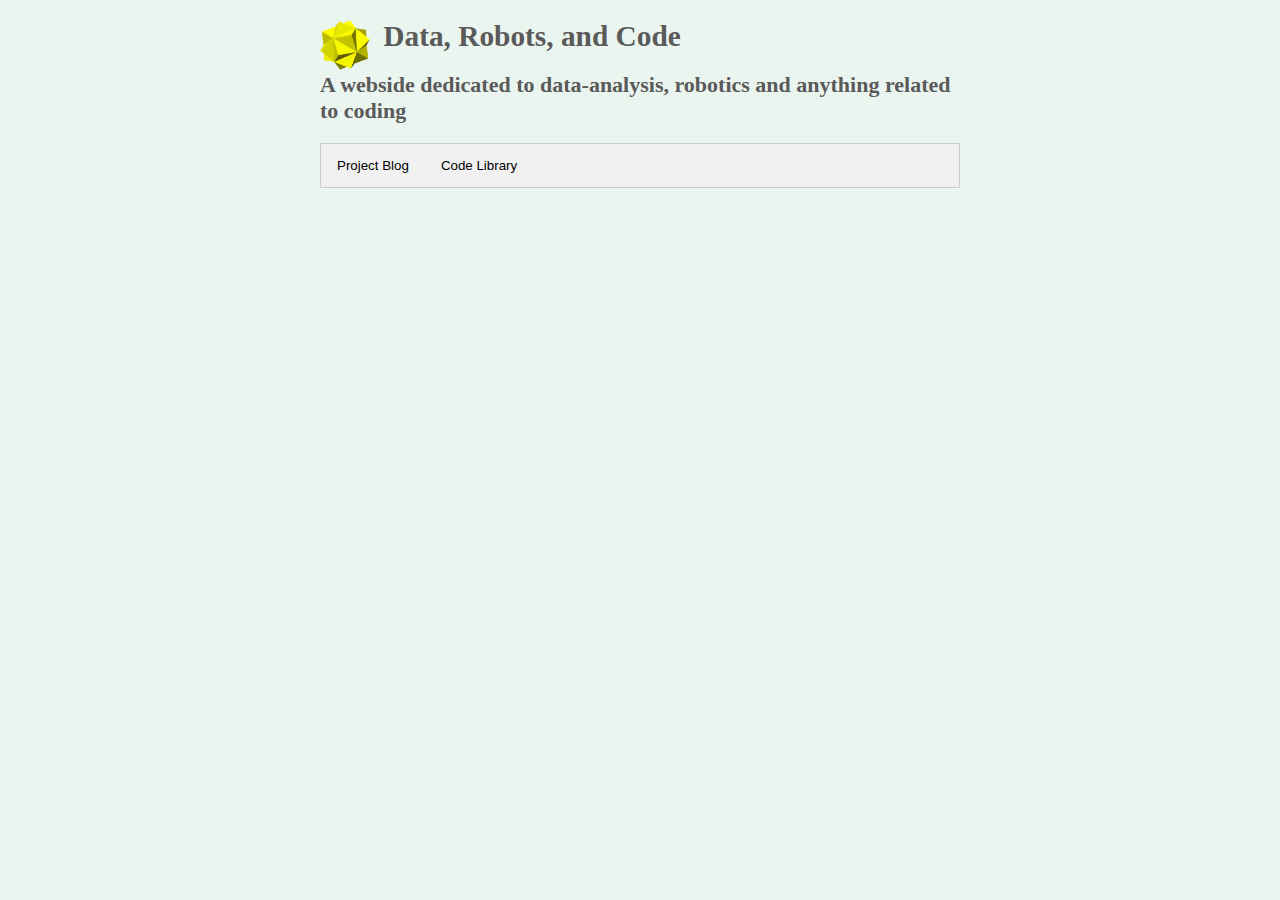
<file: 01_TestFiles/index.html>
<!DOCTYPE html> 
<head>
  <meta name="description" content="ADD_DESCRIPTION">
	<meta name="keywords" content="ADD_KEYWORDS">
	<meta name="author" content="Mathijs Affourtit">
	<meta charset="UTF-8">
	<meta name="viewport" content="width=device-width, initial-scale=1">
  <link rel="stylesheet" type="text/css" href="styleWide.css" media="screen" />
  <link rel="stylesheet" type="text/css" href="styleNarrow.css" media="screen and (max-width: 600px)" />	
</head>

<body>
  
  <!-- Logo -->
  <div class='logo'><nav>
    <a href="/" ><img src='Logo.png' alt='logo' height="50" width="50"/></a>
  </nav></div>
  
  <!-- Title and Subtitle -->
  <h1 id="title">Data, Robots, and Code</h1>
  <h2 id="subtitle">A webside dedicated to data-analysis, robotics and anything related to coding</h2>
  
  <!-- Tab links -->
  <div class="tab">
    <button class="tablinks" onclick="openTab(event, 'ProjectBlog')">Project Blog</button>
    <button class="tablinks" onclick="openTab(event, 'CodeLibrary')">Code Library</button>    
  </div>

  <!-- Tab content -->
  <div id="ProjectBlog" class="tabcontent">
    <h3>Project Blog</h3>
    <p>Blog posts to be added.</p>
  </div>

  <div id="CodeLibrary" class="tabcontent">
    <h3>CodeLibrary</h3>
    <p>This is where I share my code libraries and code cheat sheets. I would not recommend simply copy and pasting these, it's best to create your own as you get more familiar with a language. Though reading through summaries that other people created can help discover new functionality you may not have been familiar with previously and/or learn new tricks!</p> 
	
	 <!-- Embed Google doc -->	
  <iframe src="https://docs.google.com/document/d/e/2PACX-1vTdFqvy_fIlg5b0hVQJuoNVQ3MtZHh3wfqffpnseH0mkS9xJdCuyYYHP6DPMGj_RHCU9CyEyijLeCiO/pub?embedded=true"  height="800" style="position: relative; width: 100%;"></iframe>
		
  </div>
 
  <!-- Add javascript -->
  <script type="text/javascript" src="openTab.js"></script>
  
  <!-- <script type="text/javascript" src="getRandomColor.js"></script> -->
  <!-- <script type="text/javascript" src="randomBackgroundColor.js"></script> -->
	
</body>
</file>
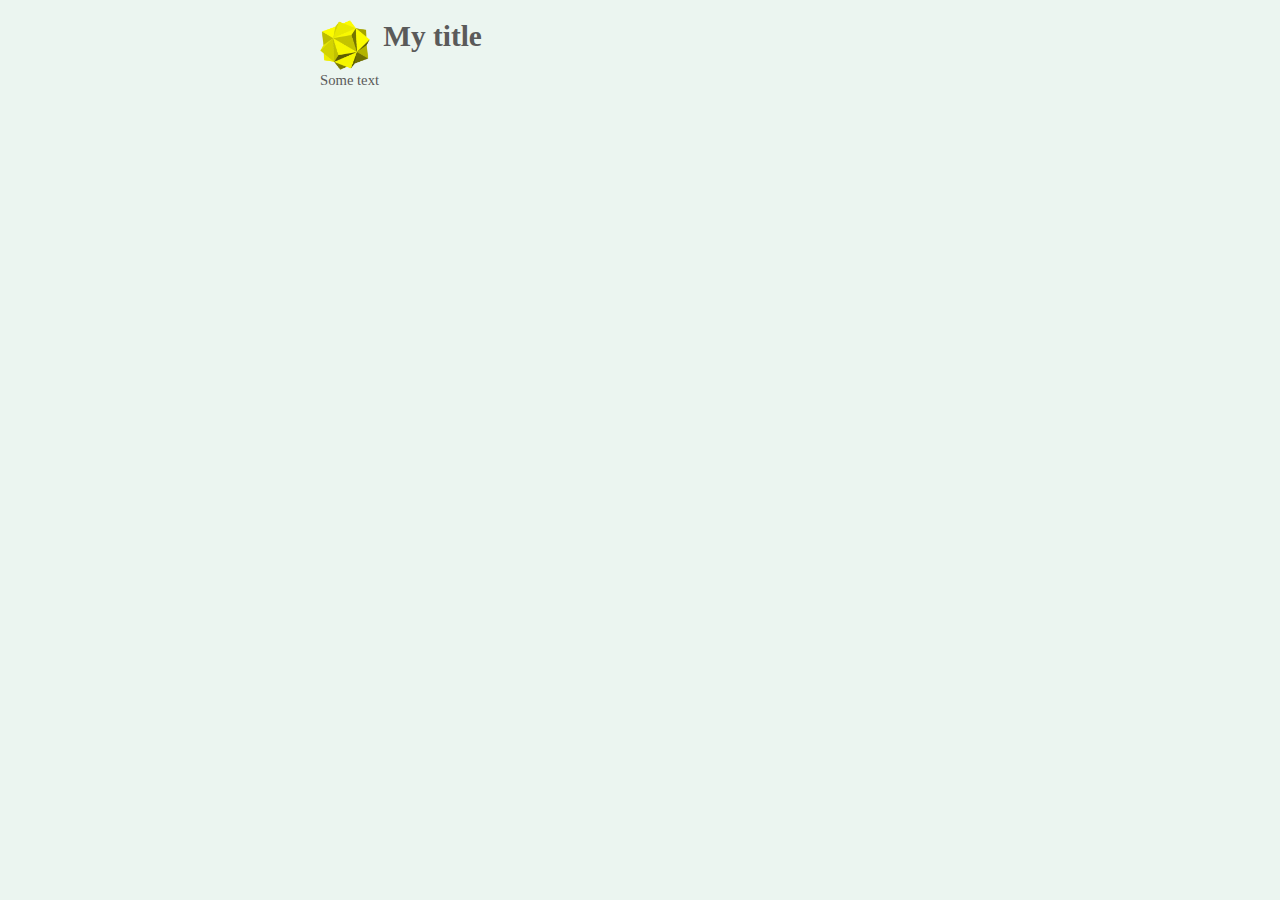
<file: 02_BasicTemplate/index.html>
<!DOCTYPE html> 
<head>
    <meta name="description" content="ADD_DESCRIPTION">
	<meta name="keywords" content="ADD_KEYWORDS">
	<meta name="author" content="Mathijs Affourtit">
	<meta charset="UTF-8">
	<meta name="viewport" content="width=device-width, initial-scale=1">
    <link rel="stylesheet" type="text/css" href="styleWide.css" media="screen" />
    <link rel="stylesheet" type="text/css" href="styleNarrow.css" media="screen and (max-width: 600px)" />	
</head>

<body>
<!-- Comment -->
    <div class='logo'><nav>
        <a href="/" ><img src='Logo.png' alt='logo' height="50" width="50"/></a>
    </nav></div>
    
	<h1 id="theTitle">My title</h1>
    
	Some text
</body>
</file>
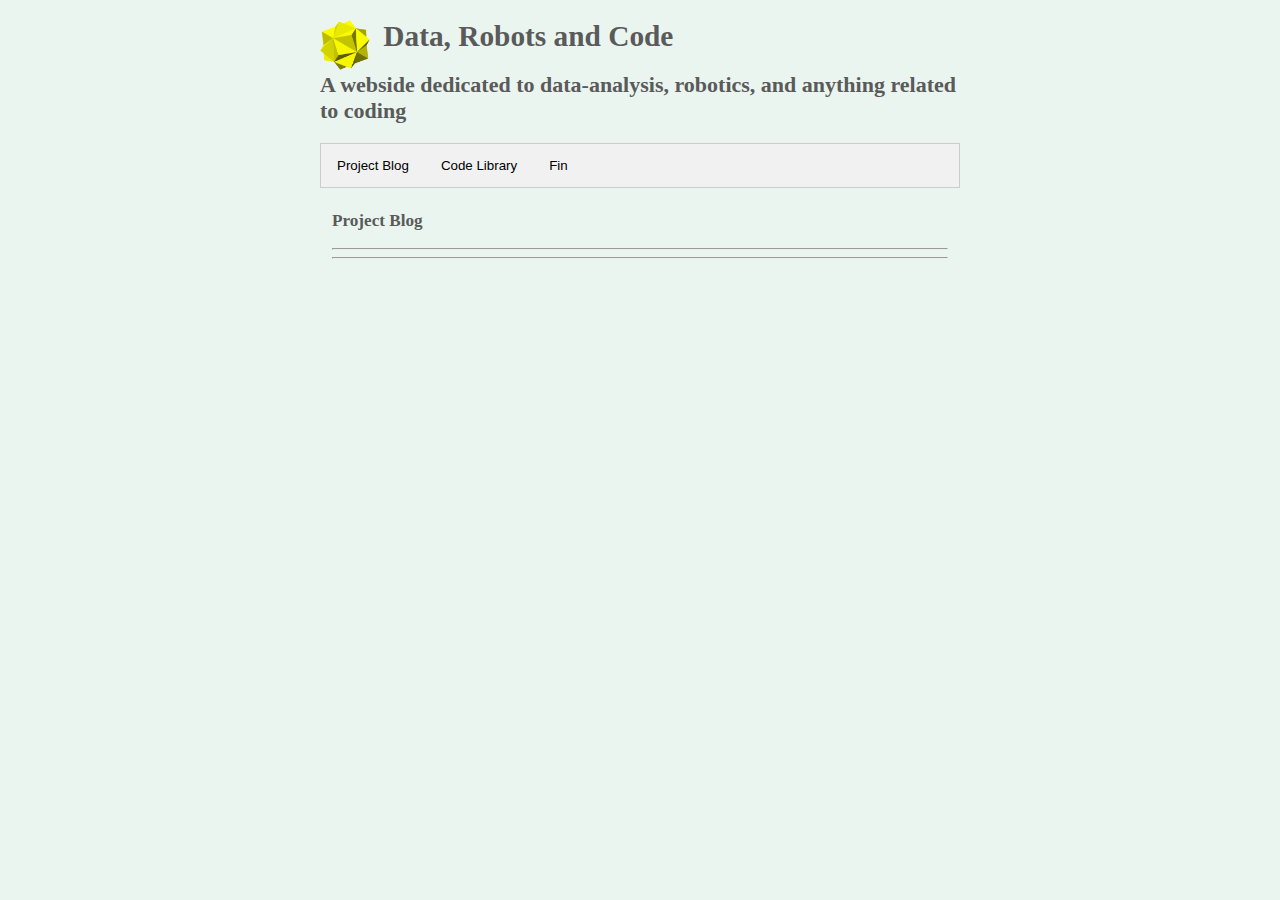
<file: 03_Site/index.html>
<!DOCTYPE html> 
<html>

<!-- w3 library -->
<!-- <script src="https://www.w3schools.com/lib/w3.js"></script> -->
<script src="w3.js"></script>

<head>
  <meta name="description" content="ADD_DESCRIPTION">
  <meta name="keywords" content="ADD_KEYWORDS">
  <meta name="author" content="Mathijs Affourtit">
  <meta charset="UTF-8">
  <meta name="viewport" content="width=device-width, initial-scale=1">
  <link rel="stylesheet" type="text/css" href="styleWide.css" media="screen" />
  <link rel="stylesheet" type="text/css" href="styleNarrow.css" media="screen and (max-width: 600px)" />	
  <link rel="stylesheet" type="text/css" href="submenu.css" media="screen" />
</head>


<body>
  
  <!-- Logo -->
  <div class='logo'><nav>
    <a href="/" ><img src='Logo.png' alt='logo' height="50" width="50"/></a>
  </nav></div>
  
  <!-- Title and Subtitle -->
  <h1 id="title">Data, Robots and Code</h1>
  <h2 id="subtitle">A webside dedicated to data-analysis, robotics, and anything related to coding</h2>

  <!-- Tab links -->
  <div class="tab">
    <button class="tablinks" onclick="openTab(event, 'ProjectBlog')">Project Blog</button>
    <button class="tablinks" onclick="openTab(event, 'CodeLibrary')">Code Library</button>    
    <button class="tablinks" onclick="openTab(event, 'Fin')">Fin</button>    
  </div>
  
  <!-- Submenu -->
  <!-- <div id="left">Side menu</div> -->

  <!-- Content frame -->
  <!-- <div id="right"> -->
  
	  <!-- Tab content -->
	  
	    <!-- Blog content -->
	    <div id="ProjectBlog" class="tabcontent">
		  <h3>Project Blog</h3>			  
	  
		  <div w3-include-html="http://ec2-54-173-22-144.compute-1.amazonaws.com/B03_Typing.html"></div> 
                  <hr>
		  <div w3-include-html="http://ec2-54-173-22-144.compute-1.amazonaws.com/B02_JavaOCA.html"></div> 
                  <hr>
		  <div w3-include-html="http://ec2-54-173-22-144.compute-1.amazonaws.com/B01_Intro.html"></div> 

	    </div>
  
		<!-- Code references -->
		<div id="CodeLibrary" class="tabcontent">
	
          <h3>CodeLibrary</h3>
		  <p>This is where I share my code libraries and code cheat sheets. I would not recommend simply copy and pasting these, it's best to create your own as you get more familiar with a language. Though reading through summaries that other people created can help discover new functionality you may not have been familiar with previously and/or learn new tricks!</p> 
			
		  <!-- Embed Google doc - VIM -->	
		  <p>Vim Code Reference</p>
		  <iframe src="https://docs.google.com/document/d/e/2PACX-1vTdFqvy_fIlg5b0hVQJuoNVQ3MtZHh3wfqffpnseH0mkS9xJdCuyYYHP6DPMGj_RHCU9CyEyijLeCiO/pub?embedded=true"  height="550" style="position: relative; width: 100%;"></iframe>
		  
		  <!-- Embed Google doc - R -->	
		  <p>R Code Reference</p>
		  <iframe src="https://docs.google.com/document/d/e/2PACX-1vTUcNnshZzjKLz6rpWF160aczcj6RS5AIvPfp-J0n50ywhPNC81OEel8MYOdQ85RJuyG_fBx1QheNUZ/pub?embedded=true"  height="550" style="position: relative; width: 100%;"></iframe>
		  
		  <!-- Embed Google doc - OCA -->	
		  <p>Java - OCA Exam Code Reference</p>
		  <iframe src="https://docs.google.com/document/d/e/2PACX-1vQ-tA1pCjgB7UKmRrbDEa_f9_kr42bC8ywqwiQ1RseuanaiKmrMOuedA8rR8ra9TireLDR7Uh0m3mSt/pub?embedded=true" height="550" style="position: relative; width: 100%;"></iframe>

		  <!-- Embed Google doc - OCA -->	
		  <p>Java - OCP Exam Code Reference</p>
                  <iframe src="https://docs.google.com/document/d/e/2PACX-1vT3sf0h3H5ZeJOwexr0HbRnsPX44bhgrYUOIJUYdLzkSQwCDhaBSpBWoHzc9bYzulMR9BXnfD8iY7eM/pub?embedded=true" height="550" style="position: relative; width: 100%;"></iframe>
              
                </div>
				
            <!-- Finance -->
            <div id="Fin" class="tabcontent">
		  <div w3-include-html="http://ec2-54-173-22-144.compute-1.amazonaws.com/dbNotif.php"></div> 
            </div>
             

  <!-- </div> -->
  
  <!-- Add javascript -->
  <script type="text/javascript" src="openTab.js"></script>
  
  <!-- <script type="text/javascript" src="getRandomColor.js"></script> -->
  <!-- <script type="text/javascript" src="randomBackgroundColor.js"></script> -->
	
  <script>
    w3.includeHTML();
  </script>

</body>
</html>
</file>
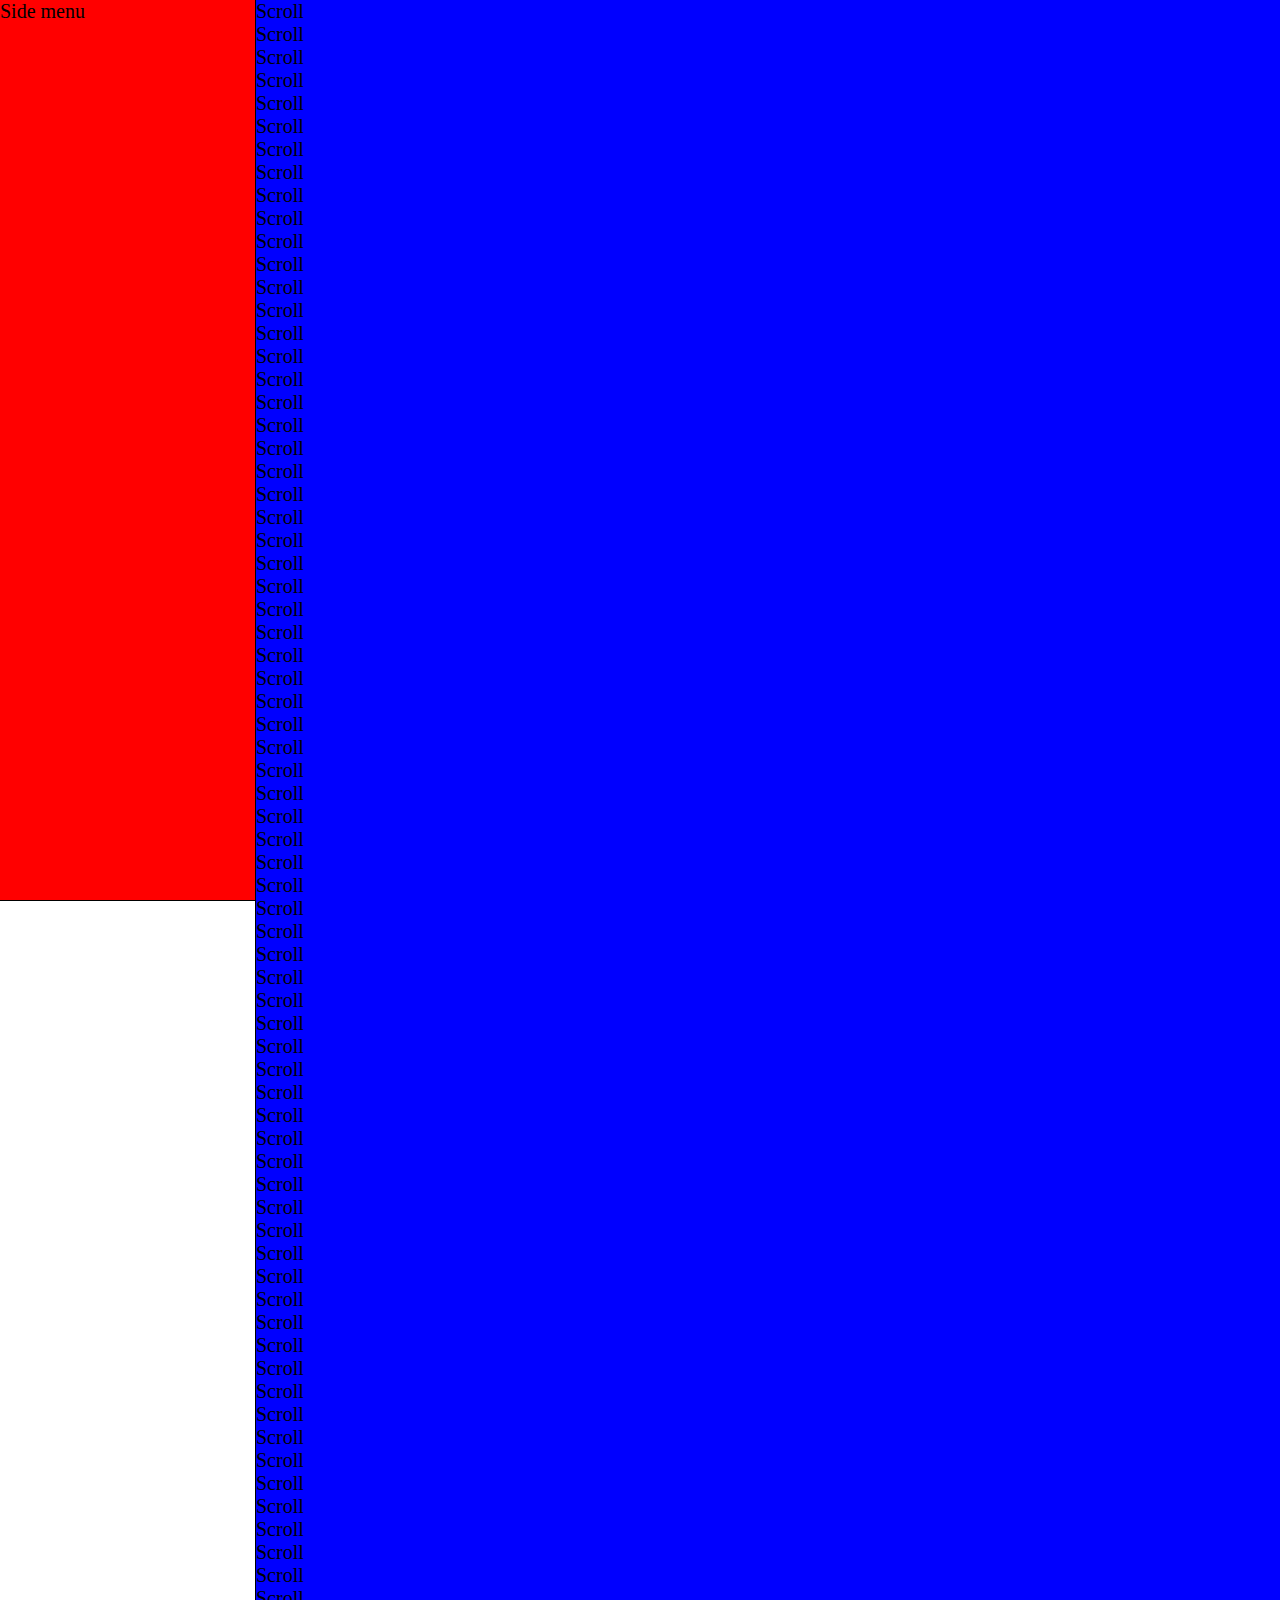
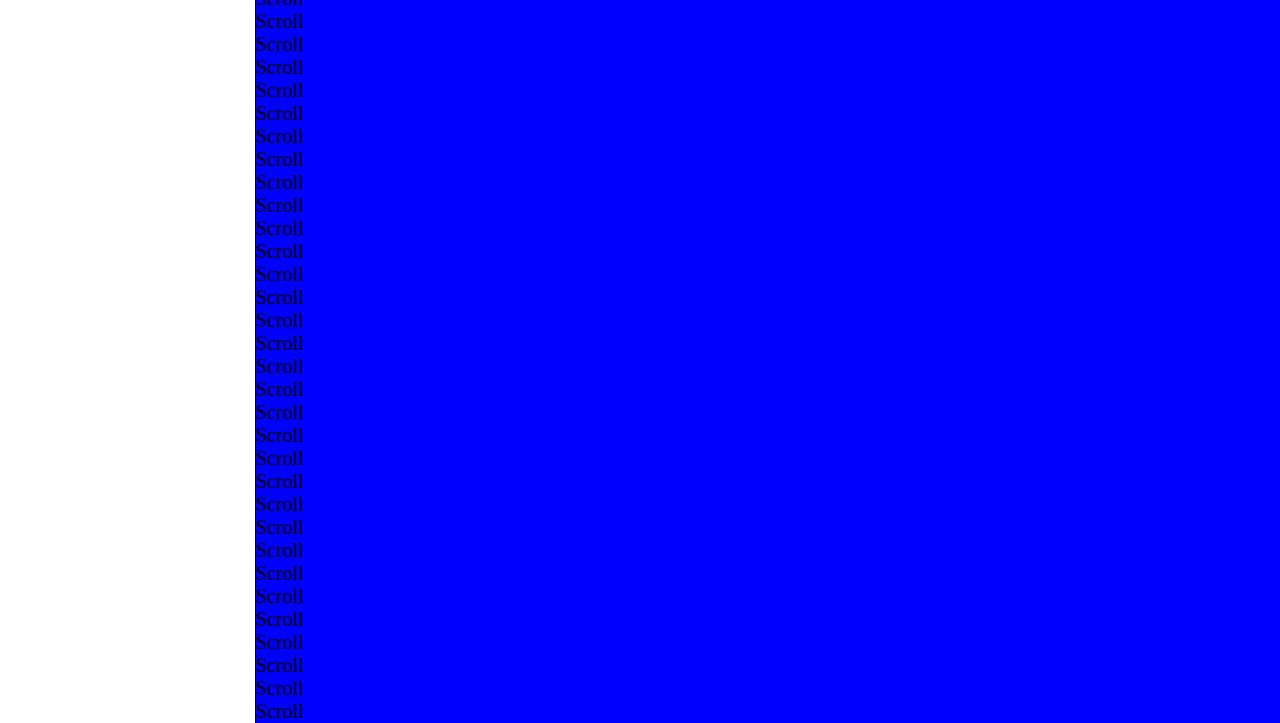
<file: 01_TestFiles/submenuTest.html>
<!DOCTYPE html> 
<body>
<link rel="stylesheet" type="text/css" href="submenu.css" media="screen" />
<div id="left">Side menu</div>
<div id="right">Scroll
    <br />Scroll
    <br />Scroll
    <br />Scroll
    <br />Scroll
    <br />Scroll
    <br />Scroll
    <br />Scroll
    <br />Scroll
    <br />Scroll
    <br />Scroll
    <br />Scroll
    <br />Scroll
    <br />Scroll
    <br />Scroll
    <br />Scroll
    <br />Scroll
    <br />Scroll
    <br />Scroll
    <br />Scroll
    <br />Scroll
    <br />Scroll
    <br />Scroll
    <br />Scroll
    <br />Scroll
    <br />Scroll
    <br />Scroll
    <br />Scroll
    <br />Scroll
    <br />Scroll
    <br />Scroll
    <br />Scroll
    <br />Scroll
    <br />Scroll
    <br />Scroll
    <br />Scroll
    <br />Scroll
    <br />Scroll
    <br />Scroll
    <br />Scroll
    <br />Scroll
    <br />Scroll
    <br />Scroll
    <br />Scroll
    <br />Scroll
    <br />Scroll
    <br />Scroll
    <br />Scroll
    <br />Scroll
    <br />Scroll
    <br />Scroll
    <br />Scroll
    <br />Scroll
    <br />Scroll
    <br />Scroll
    <br />Scroll
    <br />Scroll
    <br />Scroll
    <br />Scroll
    <br />Scroll
    <br />Scroll
    <br />Scroll
    <br />Scroll
    <br />Scroll
    <br />Scroll
    <br />Scroll
    <br />Scroll
    <br />Scroll
    <br />Scroll
    <br />Scroll
    <br />Scroll
    <br />Scroll
    <br />Scroll
    <br />Scroll
    <br />Scroll
    <br />Scroll
    <br />Scroll
    <br />Scroll
    <br />Scroll
    <br />Scroll
    <br />Scroll
    <br />Scroll
    <br />Scroll
    <br />Scroll
    <br />Scroll
    <br />Scroll
    <br />Scroll
    <br />Scroll
    <br />Scroll
    <br />Scroll
    <br />Scroll
    <br />Scroll
    <br />Scroll
    <br />Scroll
    <br />Scroll
    <br />Scroll
    <br />Scroll
    <br />Scroll
    <br />Scroll
    <br />Scroll
    <br />Scroll
    <br />
</div>
</body>
</file>
<file: 01_TestFiles/styleWide.css>
@import url('style.css');

body {
    margin-top: 2%
    margin-bottom: 10%;
    margin-right: 25%;
    margin-left: 25%;
}

ul {
    }
</file>
<file: 01_TestFiles/styleNarrow.css>
@import url('style.css');

body {
    margin-top: 2%;
    margin-bottom: 10%;
    margin-right: 2%;
    margin-left: 2%;
}

ul {
    padding: 1;
    /* list-style-type: none; */
    }
</file>
<file: 02_BasicTemplate/styleWide.css>
@import url('style.css');

body {
    margin-top: 2%
    margin-bottom: 10%;
    margin-right: 25%;
    margin-left: 25%;
}

ul {
    }
</file>
<file: 02_BasicTemplate/styleNarrow.css>
@import url('style.css');

body {
    margin-top: 2%;
    margin-bottom: 10%;
    margin-right: 2%;
    margin-left: 2%;
}

ul {
    padding: 1;
    /* list-style-type: none; */
    }
</file>
<file: 03_Site/styleWide.css>
@import url('style.css');

body {
    margin-top: 2%
    margin-bottom: 10%;
    margin-right: 25%;
    margin-left: 25%;
}

ul {
    }
</file>
<file: 03_Site/styleNarrow.css>
@import url('style.css');

body {
    margin-top: 2%;
    margin-bottom: 10%;
    margin-right: 2%;
    margin-left: 2%;
}

ul {
    padding: 1;
    /* list-style-type: none; */
    }
</file>
<file: 03_Site/submenu.css>
#left {
  float: left;
  width: 20%;
  height: 100%; 
  padding: 6px 12px;	
  //background: red;
}
#right {
  float: right;
  width: 80%;	
  height: auto;
  padding: 6px 12px;    
  //background: blue;
}
</file>
<file: 01_TestFiles/submenu.css>
html, body {
    height: 100%;
    margin: 0;
    font-size: 20px;
}
#left {
    width: 20%;
    height: 100%;
    position: fixed;
    outline: 1px solid;
    background: red;
}
#right {
    width: 80%;
    height: auto;
    outline: 1px solid;
    position: absolute;
    right: 0;
    background: blue;
}
</file>
